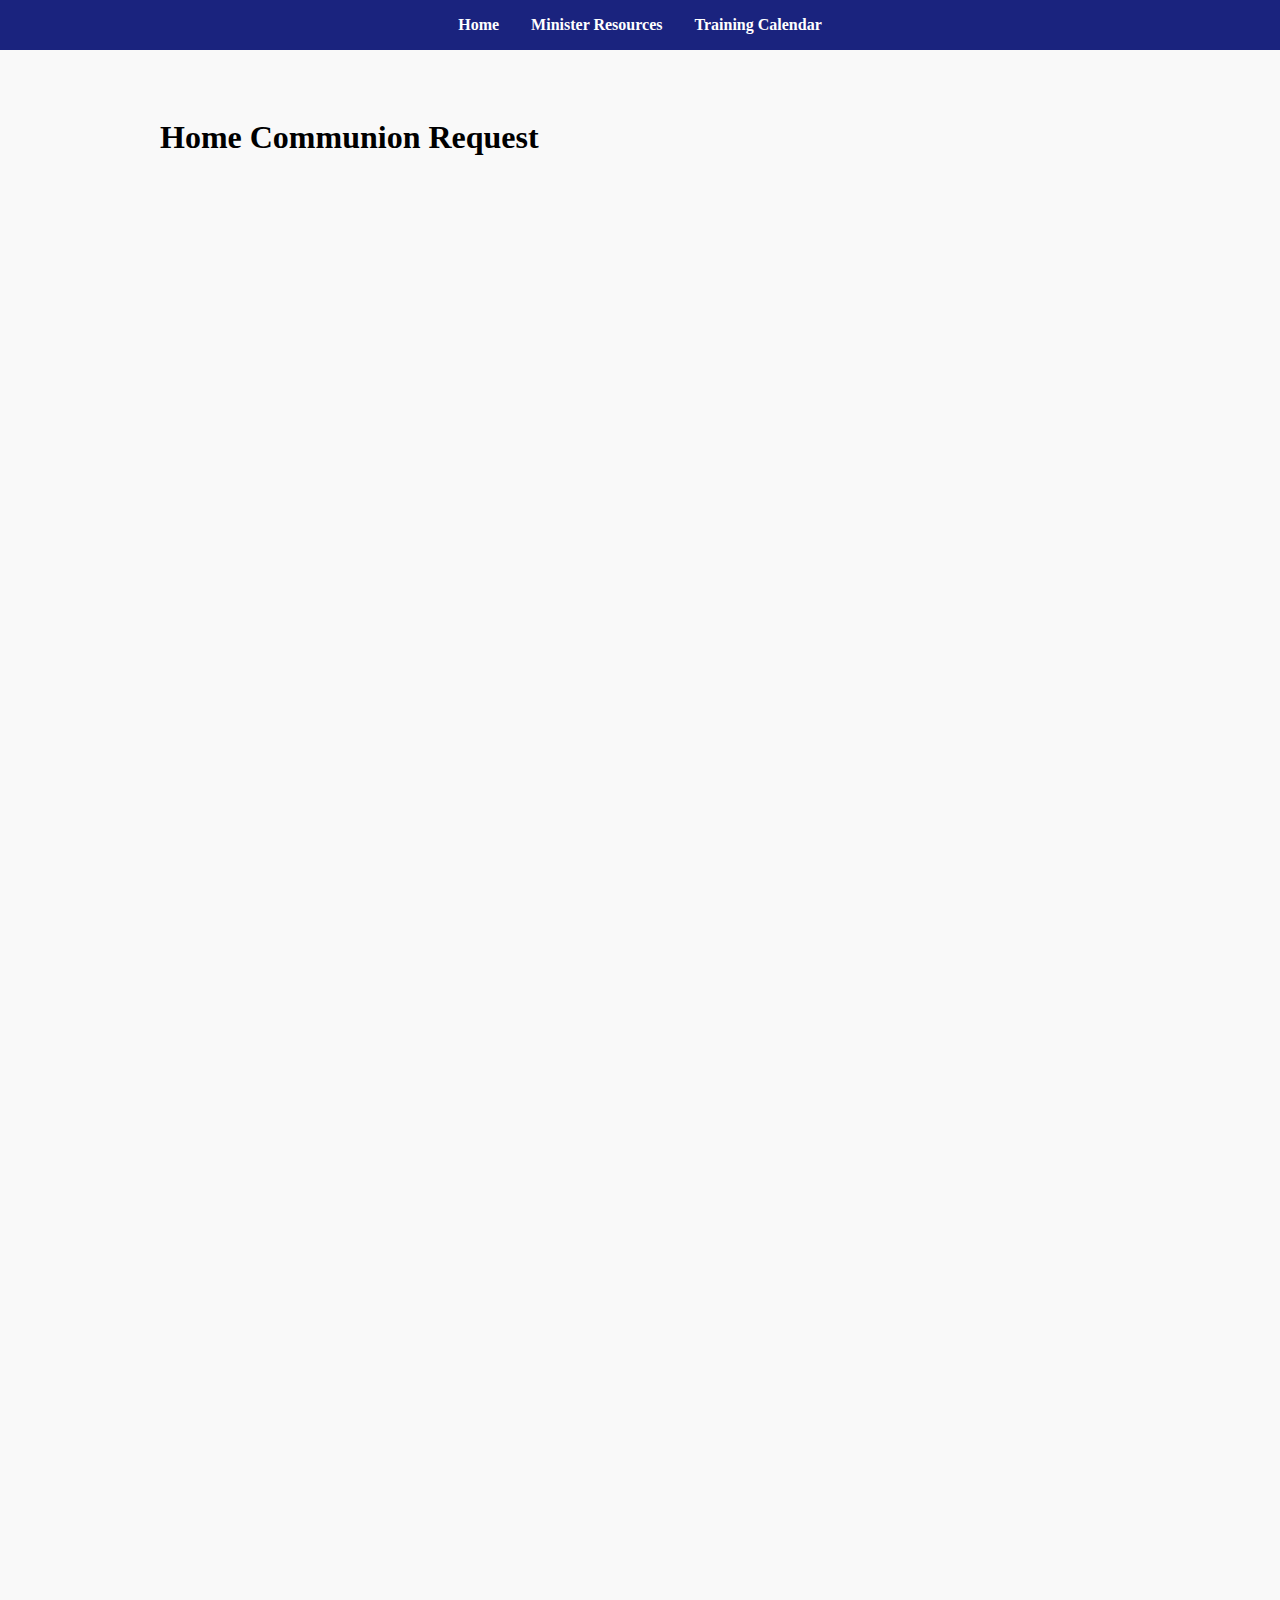
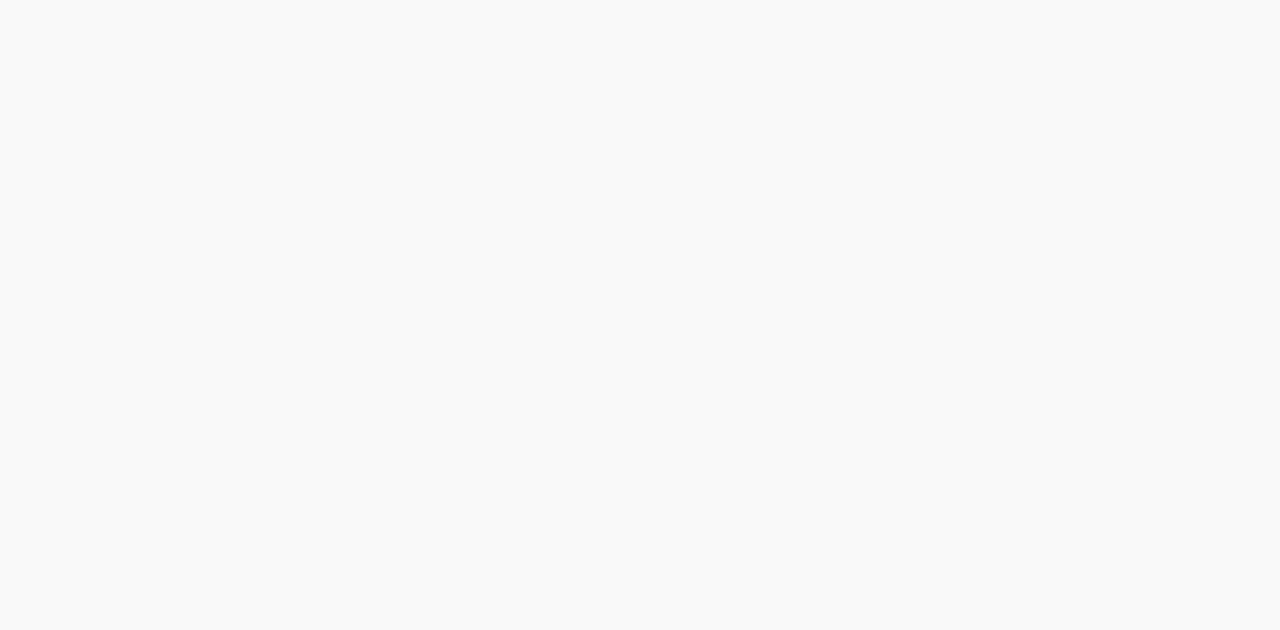
<file: index.html>
<!DOCTYPE html>
<html lang="en">
<head>
  <meta charset="UTF-8">
  <meta name="viewport" content="width=device-width, initial-scale=1.0">
  <title>Ministry to the Sick - Home</title>
  <link rel="stylesheet" href="css/styles.css">
</head>
<body>
  
<nav class="top-nav">
  <div class="nav-container">
    <a href="index.html">Home</a>
    <a href="resources.html">Minister Resources</a>
    <a href="calendar.html">Training Calendar</a>
  </div>
</nav>

  <main class="container">
    <h1>Home Communion Request</h1>
    <iframe src="https://docs.google.com/forms/d/e/your-form-id/viewform?embedded=true"
            width="100%" height="2000" frameborder="0" marginheight="0" marginwidth="0">Loading…</iframe>
  </main>
</body>
</html>
</file>
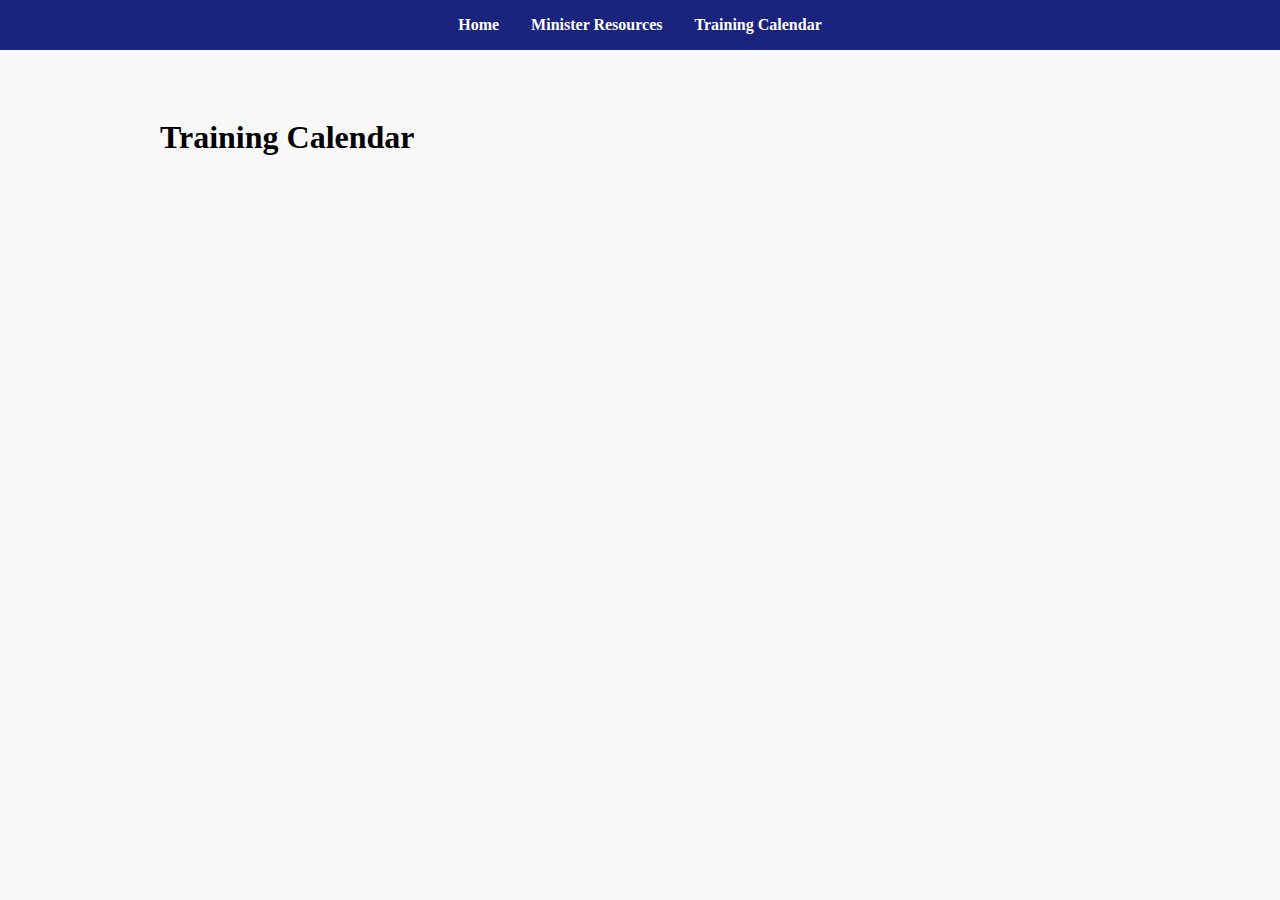
<file: calendar.html>
<!DOCTYPE html>
<html lang="en">
<head>
  <meta charset="UTF-8" />
  <meta name="viewport" content="width=device-width, initial-scale=1.0" />
  <title>Training Calendar</title>
  <link rel="stylesheet" href="css/styles.css" />
</head>
<body>
  
<nav class="top-nav">
  <div class="nav-container">
    <a href="index.html">Home</a>
    <a href="resources.html">Minister Resources</a>
    <a href="calendar.html">Training Calendar</a>
  </div>
</nav>

  <main class="container">
    <h1>Training Calendar</h1>
    <iframe src="https://calendar.google.com/calendar/embed?src=0?cid=bXRzLnFvcEBnbWFpbC5jb20&ctz=America%2FNew_York"
            style="border: 0" width="100%" height="600" frameborder="0" scrolling="no"></iframe>
  </main>
</body>
</html>
</file>
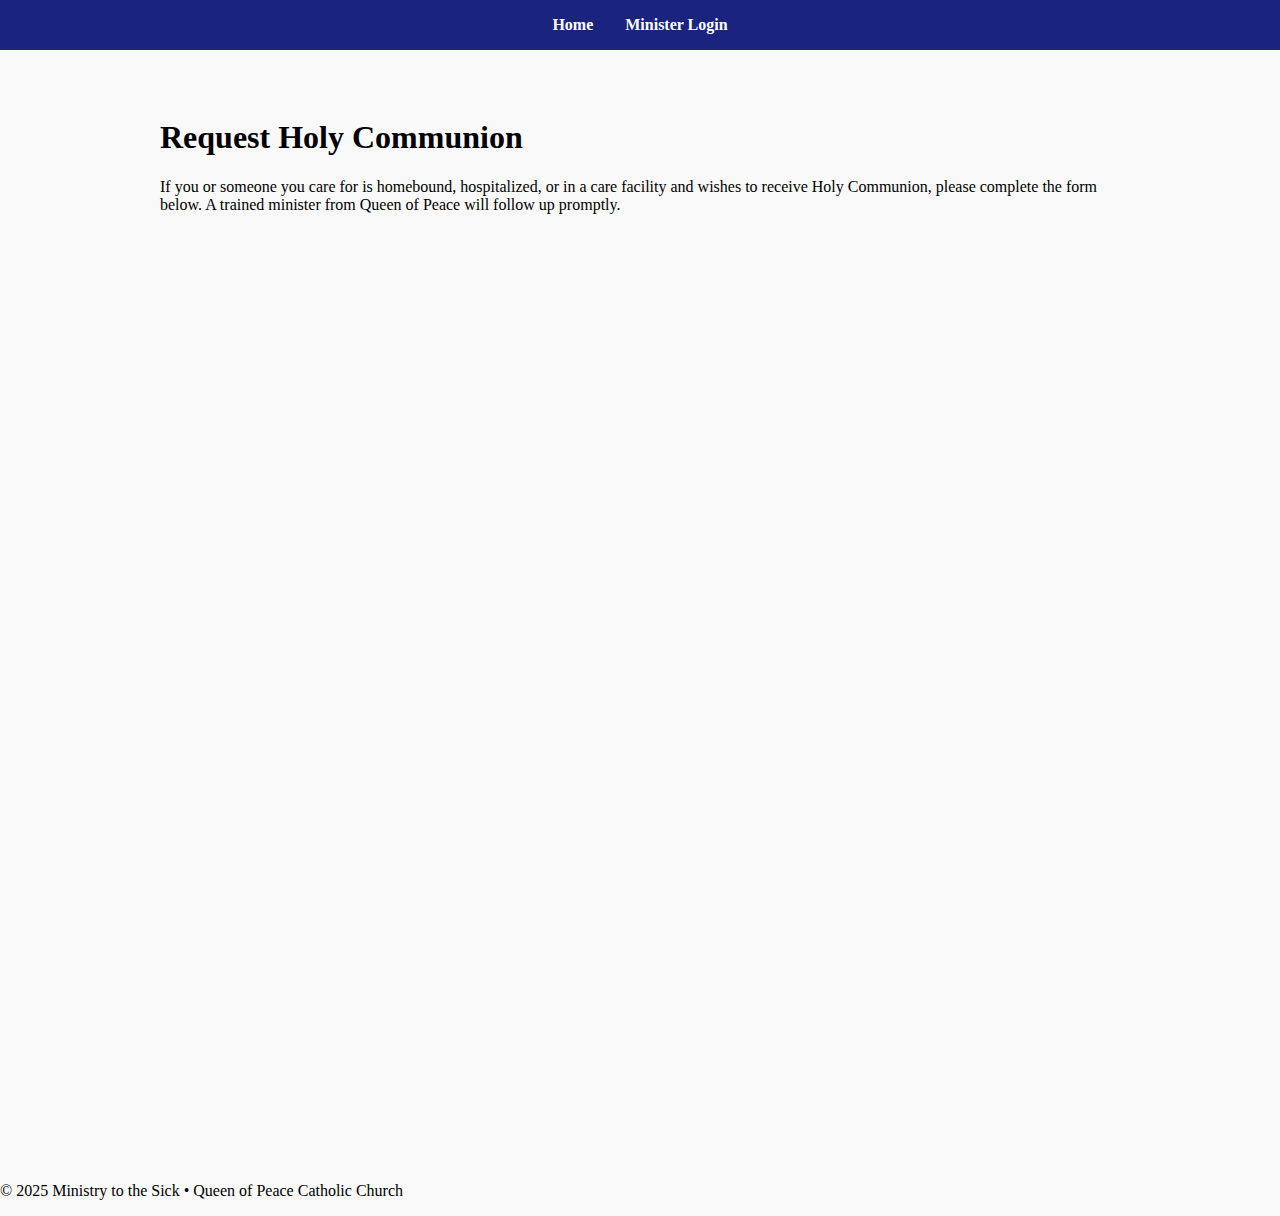
<file: request-communion.html>
<!DOCTYPE html>
<html lang="en">
<head>
  <meta charset="UTF-8" />
  <meta name="viewport" content="width=device-width, initial-scale=1.0"/>
  <title>Request Holy Communion</title>
  <link rel="stylesheet" href="css/styles.css" />
</head>
<body>
  <header class="top-nav">
    <div class="nav-container">
      <a href="index.html">Home</a>
      <a href="minister-login.html">Minister Login</a>
    </div>
  </header>

  <main class="container">
    <h1>Request Holy Communion</h1>
    <p>
      If you or someone you care for is homebound, hospitalized, or in a care facility and wishes to receive Holy Communion, please complete the form below. A trained minister from Queen of Peace will follow up promptly.
    </p>

    <iframe src="https://docs.google.com/forms/d/e/1FAIpQLSdTGHeVgCJ5eo0ZSrLfK1W_3o3b3WmInTuBbiSOR3FqvUm-GQ/viewform?embedded=true" width="100%" height="900" frameborder="0" marginheight="0" marginwidth="0">Loading…</iframe>
  </main>

  <footer class="landing-footer">
    <p>&copy; 2025 Ministry to the Sick • Queen of Peace Catholic Church</p>
  </footer>
</body>
</html>
</file>
<file: css/styles.css>
body { font-family: Georgia, serif; margin: 0; background: #f9f9f9; }
.container { max-width: 960px; margin: 2rem auto; padding: 1rem; }
.top-nav { background: #1a237e; padding: 1rem 0; }
.nav-container { display: flex; justify-content: center; gap: 2rem; }
.nav-container a { color: white; text-decoration: none; font-weight: bold; }
.nav-container a:hover { text-decoration: underline; }

.resource-grid {
  display: grid;
  gap: 2rem;
  grid-template-columns: repeat(auto-fit, minmax(280px, 1fr));
  margin-top: 2rem;
}
.resource-card {
  background: white;
  padding: 1.5rem;
  border-radius: 12px;
  box-shadow: 0 0 10px rgba(0,0,0,0.08);
}
.resource-card h2 {
  margin-top: 0;
}
.btn {
  display: inline-block;
  margin-top: 1rem;
  padding: 0.6rem 1.2rem;
  background: #1a237e;
  color: white;
  text-decoration: none;
  border-radius: 6px;
}
.btn:hover {
  background: #303f9f;
}
</file>
